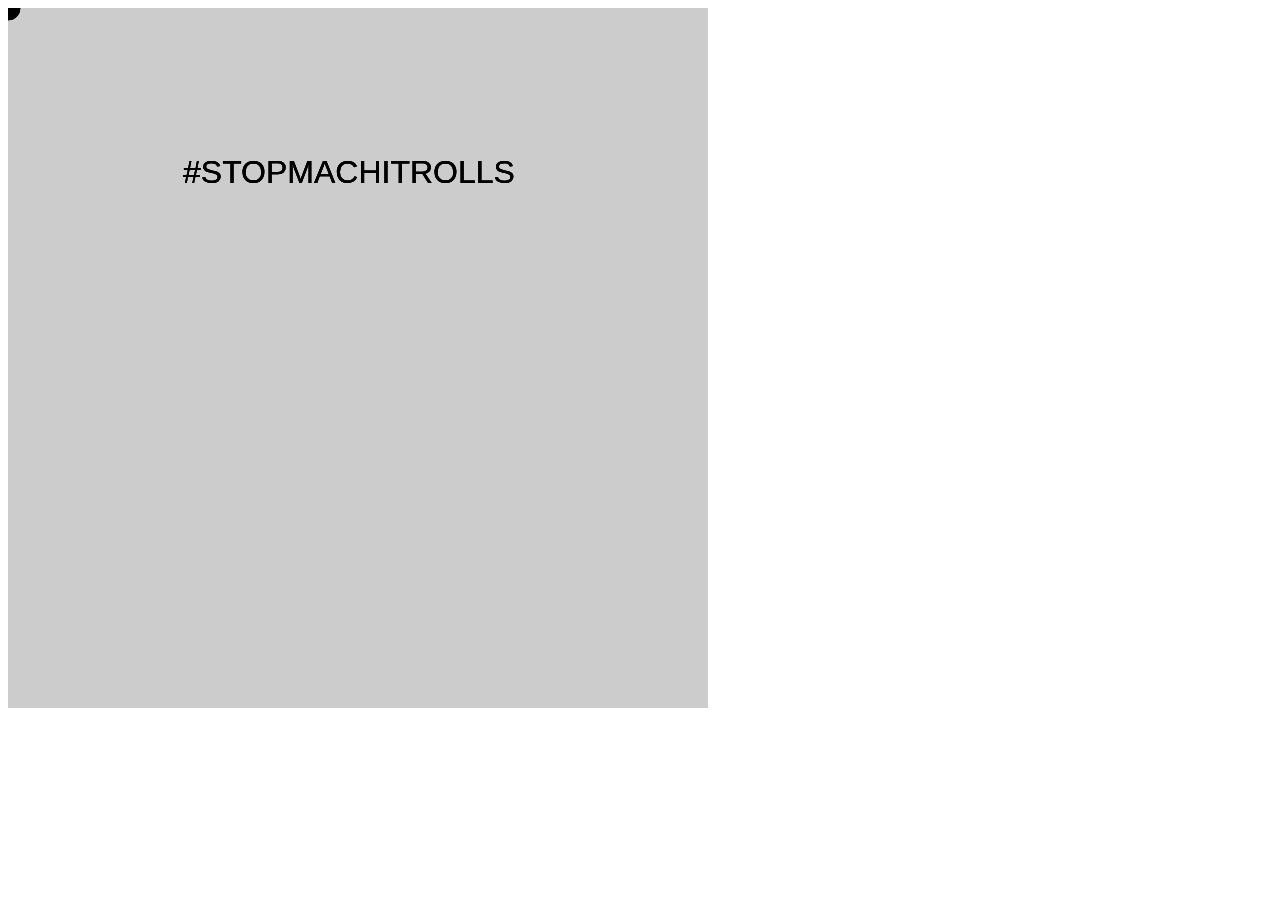
<file: index.html>
<!DOCTYPE html PUBLIC "-//W3C//DTD XHTML 1.0 Strict//EN" "http://www.w3.org/TR/xhtml1/DTD/xhtml1-strict.dtd">
	<html xmlns="http://www.w3.org/1999/xhtml" xml:lang="en" lang="en">
		<head>
			<meta http-equiv="Content-Type" content="text/html; charset=utf-8" />
			<title>#StopMachitrolls</title>
			<script type="text/javascript" src="processing.js"></script>
		</head>
		<body>
			<canvas id="stop" data-processing-sources="stop.pde" style="width:100%;"></canvas>
		
		
		</body>
	</html>
</file>
